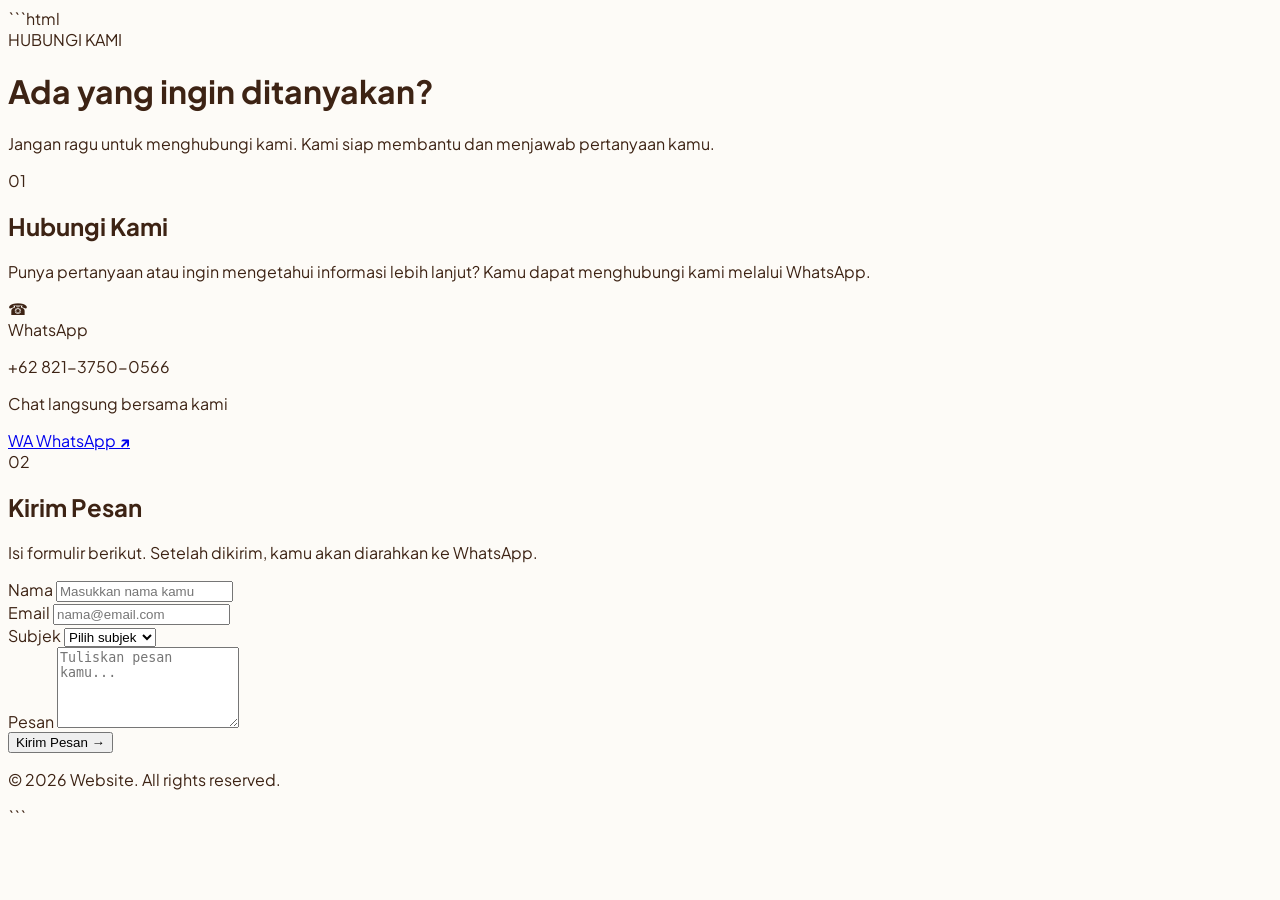
<file: kontak.html>
```html
<!DOCTYPE html>
<html lang="id">

<head>
    <meta charset="UTF-8">
    <meta name="viewport" content="width=device-width, initial-scale=1.0">

    <title>Kontak | Website</title>

    <!-- Google Font -->
    <link rel="preconnect" href="https://fonts.googleapis.com">
    <link rel="preconnect" href="https://fonts.gstatic.com" crossorigin>

    <link
        href="https://fonts.googleapis.com/css2?family=Plus+Jakarta+Sans:wght@400;500;600;700;800&display=swap"
        rel="stylesheet"
    >

    <!-- External CSS -->
    <link rel="stylesheet" href="style.css">
</head>

<body>

    <!-- HEADER -->
    <header class="contact-header">

        <div class="header-content">

            <span class="contact-label">
                HUBUNGI KAMI
            </span>

            <h1>
                Ada yang ingin
                <span>ditanyakan?</span>
            </h1>

            <p>
                Jangan ragu untuk menghubungi kami.
                Kami siap membantu dan menjawab pertanyaan kamu.
            </p>

        </div>

    </header>


    <!-- CONTACT -->
    <main class="contact-section">

        <div class="contact-container">

            <!-- CONTACT INFORMATION -->
            <section class="contact-info">

                <div class="section-number">
                    01
                </div>

                <h2>
                    Hubungi Kami
                </h2>

                <p class="info-description">
                    Punya pertanyaan atau ingin mengetahui
                    informasi lebih lanjut? Kamu dapat
                    menghubungi kami melalui WhatsApp.
                </p>


                <div class="info-item">

                    <div class="info-icon">
                        ☎
                    </div>

                    <div class="info-text">
                        <span>WhatsApp</span>
                        <p>+62 821-3750-0566</p>
                    </div>

                </div>


                <div class="contact-social">

                    <p>
                        Chat langsung bersama kami
                    </p>

                    <a
                        href="https://wa.me/6282137500566"
                        target="_blank"
                        rel="noopener noreferrer"
                        class="whatsapp-link"
                    >
                        <span>WA</span>
                        WhatsApp
                        <strong>↗</strong>
                    </a>

                </div>

            </section>


            <!-- CONTACT FORM -->
            <section class="contact-form">

                <div class="section-number">
                    02
                </div>

                <h2>
                    Kirim Pesan
                </h2>

                <p class="form-description">
                    Isi formulir berikut. Setelah dikirim,
                    kamu akan diarahkan ke WhatsApp.
                </p>


                <form id="contactForm">

                    <!-- Nama -->
                    <div class="form-group">

                        <label for="nama">
                            Nama
                        </label>

                        <input
                            type="text"
                            id="nama"
                            name="nama"
                            placeholder="Masukkan nama kamu"
                            required
                        >

                    </div>


                    <!-- Email -->
                    <div class="form-group">

                        <label for="email">
                            Email
                        </label>

                        <input
                            type="email"
                            id="email"
                            name="email"
                            placeholder="nama@email.com"
                            required
                        >

                    </div>


                    <!-- Subjek -->
                    <div class="form-group">

                        <label for="subjek">
                            Subjek
                        </label>

                        <select
                            id="subjek"
                            name="subjek"
                            required
                        >

                            <option value="">
                                Pilih subjek
                            </option>

                            <option value="Pertanyaan">
                                Pertanyaan
                            </option>

                            <option value="Kerja Sama">
                                Kerja Sama
                            </option>

                            <option value="Saran">
                                Saran
                            </option>

                            <option value="Informasi">
                                Informasi
                            </option>

                            <option value="Lainnya">
                                Lainnya
                            </option>

                        </select>

                    </div>


                    <!-- Pesan -->
                    <div class="form-group">

                        <label for="pesan">
                            Pesan
                        </label>

                        <textarea
                            id="pesan"
                            name="pesan"
                            rows="5"
                            placeholder="Tuliskan pesan kamu..."
                            required
                        ></textarea>

                    </div>


                    <!-- Button -->
                    <button
                        type="submit"
                        class="contact-button"
                    >
                        <span>Kirim Pesan</span>
                        <strong>→</strong>
                    </button>

                </form>

            </section>

        </div>

    </main>


    <!-- FOOTER -->
    <footer class="contact-footer">

        <p>
            © 2026 Website. All rights reserved.
        </p>

    </footer>


    <!-- JAVASCRIPT -->
    <script>

        const contactForm =
            document.getElementById("contactForm");

        contactForm.addEventListener("submit", function(event) {

            event.preventDefault();

            const nama =
                document.getElementById("nama").value;

            const email =
                document.getElementById("email").value;

            const subjek =
                document.getElementById("subjek").value;

            const pesan =
                document.getElementById("pesan").value;


            const nomorWhatsApp =
                "6282137500566";


            const teks =
                "Halo, saya ingin menghubungi Anda.\n\n" +
                "*Nama:* " + nama + "\n" +
                "*Email:* " + email + "\n" +
                "*Subjek:* " + subjek + "\n" +
                "*Pesan:* " + pesan;


            const url =
                "https://wa.me/" +
                nomorWhatsApp +
                "?text=" +
                encodeURIComponent(teks);


            window.open(
                url,
                "_blank"
            );

        });

    </script>

</body>

</html>
```
</file>
<file: style.css>
:root {
    --bg-cream-light: #FDFBF7;
    --bg-cream-card: #FFFDF9;
    --bg-cream-accent: #F5EBE0;

    --brand-brown: #8B5E3C;
    --brand-brown-dark: #6E472C;
    --brand-brown-light: #B08968;

    --text-chocolate: #3D2314;
    --text-brown-mid: #6F4E37;
}

/* ==============================
   GLOBAL
============================== */

body {
    font-family: 'Plus Jakarta Sans', sans-serif;
    background-color: var(--bg-cream-light);
    color: var(--text-chocolate);
}

.text-chocolate {
    color: var(--text-chocolate);
}

.text-brown {
    color: var(--brand-brown);
}

.bg-brown {
    background-color: var(--brand-brown);
}

.bg-cream-card {
    background-color: var(--bg-cream-card);
}

.bg-cream-accent {
    background-color: var(--bg-cream-accent);
}

/* ==============================
   HEADER POLKADOT
============================== */

.polkadot-header {
    background-color: #F5EBE0;

    background-image:
        radial-gradient(
            #8B5E3C 16%,
            transparent 17%
        );

    background-size: 18px 18px;
}

/* ==============================
   NAVIGATION
============================== */

.nav-link {
    text-decoration: none;
    display: inline-block;
    transition: all 0.2s ease;
}

.nav-link:hover {
    color: var(--brand-brown-dark);
}

.nav-link.active-tab {
    background-color: var(--brand-brown);
    color: white;
    box-shadow: 0 4px 10px rgba(139, 94, 60, 0.20);
}

/* ==============================
   PAGE
============================== */

.page-view {
    animation: fadeIn 0.35s ease-in-out;
}

.page-view.active {
    display: block;
}

/* ==============================
   CARD
============================== */

.bg-cream-card {
    background-color: #FFFDF9;
}

.bg-cream-card:hover {
    transition:
        border-color 0.25s ease,
        box-shadow 0.25s ease,
        transform 0.25s ease;
}

/* ==============================
   BUTTON
============================== */

button,
a {
    transition:
        background-color 0.2s ease,
        color 0.2s ease,
        border-color 0.2s ease,
        transform 0.2s ease,
        box-shadow 0.2s ease;
}

/* ==============================
   FORM
============================== */

input,
textarea,
select {
    outline: none;
}

input:focus,
textarea:focus,
select:focus {
    border-color: var(--brand-brown);
    box-shadow: 0 0 0 3px rgba(139, 94, 60, 0.12);
}

/* ==============================
   SCROLLBAR
============================== */

::-webkit-scrollbar {
    width: 8px;
}

::-webkit-scrollbar-track {
    background: #F5EBE0;
}

::-webkit-scrollbar-thumb {
    background: #B08968;
    border-radius: 10px;
}

::-webkit-scrollbar-thumb:hover {
    background: #8B5E3C;
}

/* ==============================
   ANIMATION
============================== */

@keyframes fadeIn {
    from {
        opacity: 0;
        transform: translateY(8px);
    }

    to {
        opacity: 1;
        transform: translateY(0);
    }
}

@keyframes float {
    0% {
        transform: translateY(0);
    }

    50% {
        transform: translateY(-5px);
    }

    100% {
        transform: translateY(0);
    }
}

/* ==============================
   MOBILE MENU
============================== */

#mobile-menu {
    animation: fadeIn 0.25s ease-in-out;
}

/* ==============================
   SELECTION
============================== */

::selection {
    background-color: #8B5E3C;
    color: white;
}

/* ==============================
   RESPONSIVE
============================== */

@media (max-width: 768px) {

    .polkadot-header {
        background-size: 16px 16px;
    }

    h1 {
        line-height: 1.2;
    }

    .page-view {
        width: 100%;
    }
}
</file>
